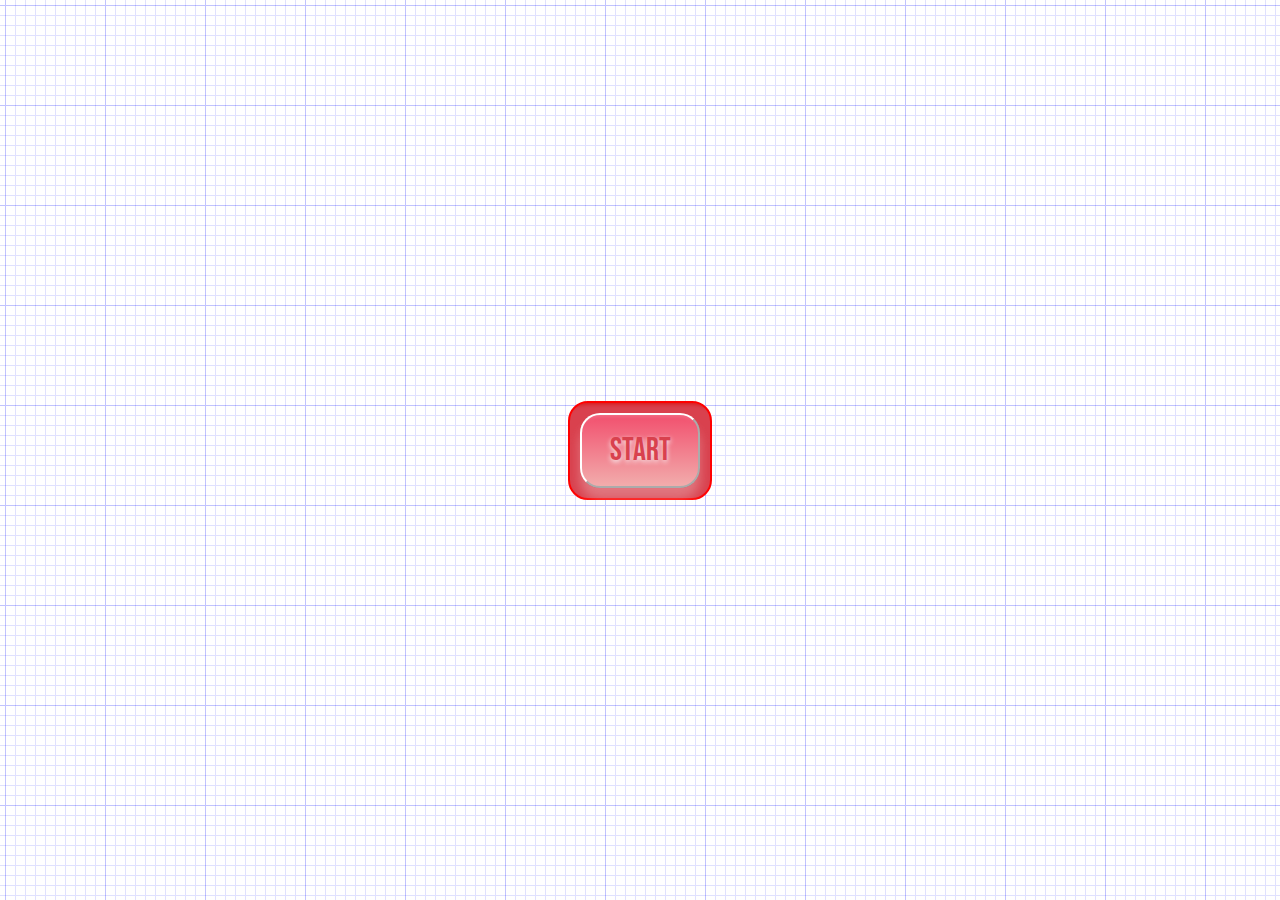
<file: index.html>
<html lang="en">
<head>
    <meta charset="UTF-8">
    <meta name="viewport" content="width=device-width, initial-scale=1.0">
    <link rel="stylesheet" href="style.css">
    <title>PicinPic</title>
</head>
<body>
<!-- video -->
<video id="video" controls height="360" width="640" hidden></video>
<!-- button -->
<div class="button-container">
    <button id="button">START</button>
</div>

<!-- script -->
    <script src="script.js"></script>
</body>
</html>
</file>
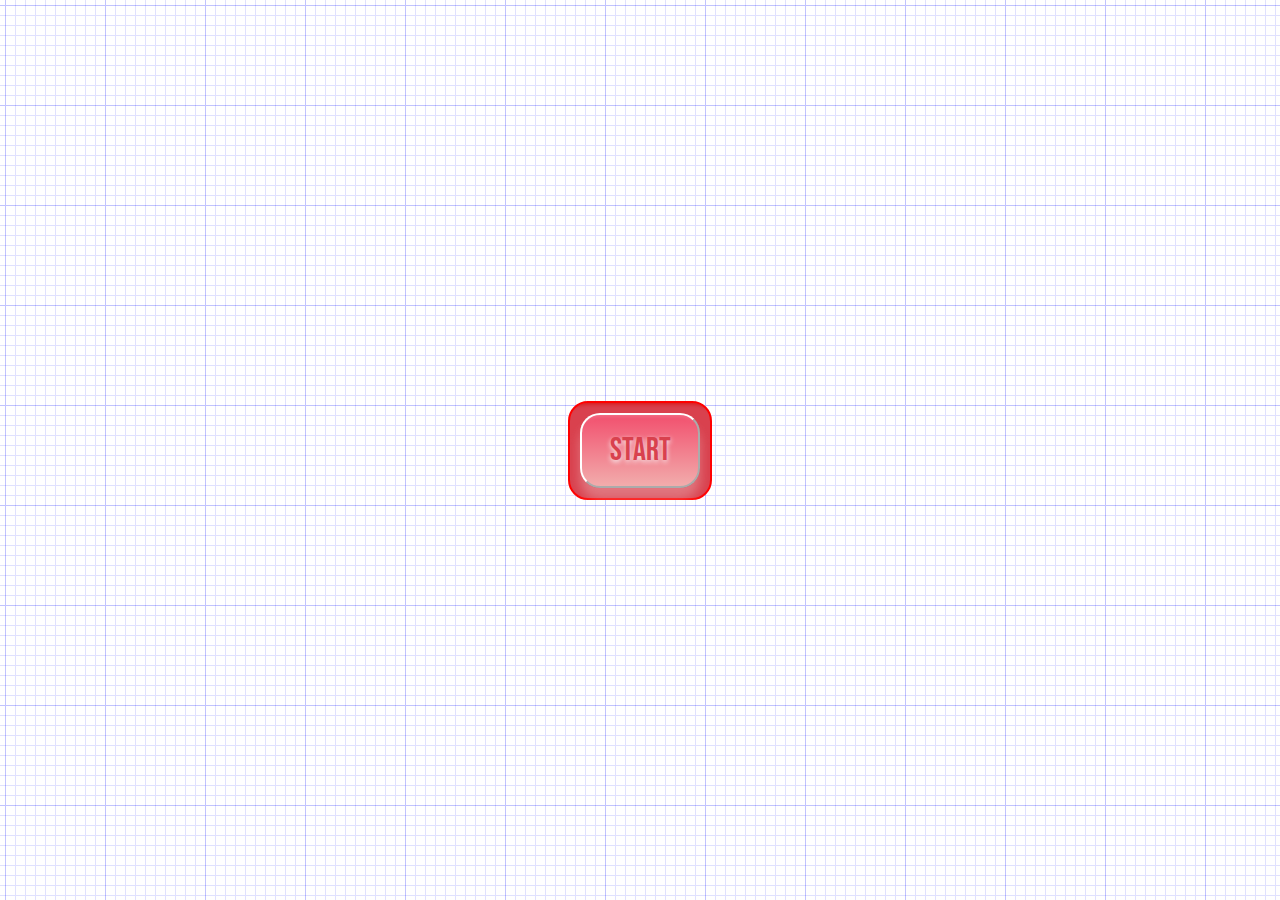
<file: index2.html>
<html lang="en">
<head>
    <meta charset="UTF-8">
    <meta name="viewport" content="width=device-width, initial-scale=1.0">
    <link rel="stylesheet" href="style2.css">
    <title>Document</title>
</head>
<body>
<!-- video -->
<video id="video" controls height="360" width="640" hidden></video>
<!-- button -->
<div class="button-container">
    <button id="button">START</button>
</div>

<!-- script -->
    <script src="script2.js"></script>
</body>
</html>
</file>
<file: style.css>
@import url('https://fonts.googleapis.com/css2?family=Bebas+Neue&display=swap');


html{
    box-sizing: border-box;
}

body{
    margin: 0;
    height: 100vh;
    
    display: flex;
    justify-content: center;
    align-items: center;
    background-color: #ffffff;
    background-image: url("data:image/svg+xml,%3Csvg xmlns='http://www.w3.org/2000/svg' width='100' height='100' viewBox='0 0 100 100'%3E%3Cg fill-rule='evenodd'%3E%3Cg fill='%23080ffb' fill-opacity='0.25'%3E%3Cpath opacity='.5' d='M96 [base64] 0v-9h-9v9h9zm-10 0v-9h-9v9h9zm-10 0v-9h-9v9h9zm-10 0v-9h-9v9h9zm-10 0v-9h-9v9h9zm-10 0v-9h-9v9h9zm-10 0v-9h-9v9h9zm-10 0v-9h-9v9h9zm-9-10h9v-9h-9v9zm10 0h9v-9h-9v9zm10 0h9v-9h-9v9zm10 0h9v-9h-9v9zm10 0h9v-9h-9v9zm10 0h9v-9h-9v9zm10 0h9v-9h-9v9zm10 0h9v-9h-9v9zm9-10v-9h-9v9h9zm-10 0v-9h-9v9h9zm-10 0v-9h-9v9h9zm-10 0v-9h-9v9h9zm-10 0v-9h-9v9h9zm-10 0v-9h-9v9h9zm-10 0v-9h-9v9h9zm-10 0v-9h-9v9h9zm-9-10h9v-9h-9v9zm10 0h9v-9h-9v9zm10 0h9v-9h-9v9zm10 0h9v-9h-9v9zm10 0h9v-9h-9v9zm10 0h9v-9h-9v9zm10 0h9v-9h-9v9zm10 0h9v-9h-9v9zm9-10v-9h-9v9h9zm-10 0v-9h-9v9h9zm-10 0v-9h-9v9h9zm-10 0v-9h-9v9h9zm-10 0v-9h-9v9h9zm-10 0v-9h-9v9h9zm-10 0v-9h-9v9h9zm-10 0v-9h-9v9h9zm-9-10h9v-9h-9v9zm10 0h9v-9h-9v9zm10 0h9v-9h-9v9zm10 0h9v-9h-9v9zm10 0h9v-9h-9v9zm10 0h9v-9h-9v9zm10 0h9v-9h-9v9zm10 0h9v-9h-9v9zm9-10v-9h-9v9h9zm-10 0v-9h-9v9h9zm-10 0v-9h-9v9h9zm-10 0v-9h-9v9h9zm-10 0v-9h-9v9h9zm-10 0v-9h-9v9h9zm-10 0v-9h-9v9h9zm-10 0v-9h-9v9h9zm-9-10h9v-9h-9v9zm10 0h9v-9h-9v9zm10 0h9v-9h-9v9zm10 0h9v-9h-9v9zm10 0h9v-9h-9v9zm10 0h9v-9h-9v9zm10 0h9v-9h-9v9zm10 0h9v-9h-9v9z'/%3E%3Cpath d='M6 5V0H5v5H0v1h5v94h1V6h94V5H6z'/%3E%3C/g%3E%3C/g%3E%3C/svg%3E");
}

.button-container{ 
    border: 2px solid red;
    padding: 10px;
    border-radius: 20px;
    box-shadow: inset 0 20px 4px -19px #D91414;
    background-color: #D9414E;
}

button {
    cursor: pointer;
    outline: none;
    width: 120px;
    height: 75px;
    font-family: 'Bebas Neue', cursive;
    font-size: 2rem;
    color: #D9414E;
    text-shadow: 0 2px 5px whitesmoke;
    background: linear-gradient(to top,#F2ACAC, #F2506E);
    border-color: white ;
    border-radius: 20px;
    box-shadow:inset 0 20px 4px -19px rgba(242, 179, 191, 0.4) ,0 12px 12px 0 rgba(242, 242, 242, 0.3) ;

}

button:hover {
    background: linear-gradient(to bottom,#F2ACAC, #F2506E);
}
button:active {
    transform: translateY(3px);
    box-shadow: none;
}
</file>
<file: style2.css>
@import url('https://fonts.googleapis.com/css2?family=Bebas+Neue&display=swap');


html{
    box-sizing: border-box;
}

body{
    margin: 0;
    height: 100vh;
    
    display: flex;
    justify-content: center;
    align-items: center;
    background-color: #ffffff;
    background-image: url("data:image/svg+xml,%3Csvg xmlns='http://www.w3.org/2000/svg' width='100' height='100' viewBox='0 0 100 100'%3E%3Cg fill-rule='evenodd'%3E%3Cg fill='%23080ffb' fill-opacity='0.25'%3E%3Cpath opacity='.5' d='M96 [base64] 0v-9h-9v9h9zm-10 0v-9h-9v9h9zm-10 0v-9h-9v9h9zm-10 0v-9h-9v9h9zm-10 0v-9h-9v9h9zm-10 0v-9h-9v9h9zm-10 0v-9h-9v9h9zm-10 0v-9h-9v9h9zm-9-10h9v-9h-9v9zm10 0h9v-9h-9v9zm10 0h9v-9h-9v9zm10 0h9v-9h-9v9zm10 0h9v-9h-9v9zm10 0h9v-9h-9v9zm10 0h9v-9h-9v9zm10 0h9v-9h-9v9zm9-10v-9h-9v9h9zm-10 0v-9h-9v9h9zm-10 0v-9h-9v9h9zm-10 0v-9h-9v9h9zm-10 0v-9h-9v9h9zm-10 0v-9h-9v9h9zm-10 0v-9h-9v9h9zm-10 0v-9h-9v9h9zm-9-10h9v-9h-9v9zm10 0h9v-9h-9v9zm10 0h9v-9h-9v9zm10 0h9v-9h-9v9zm10 0h9v-9h-9v9zm10 0h9v-9h-9v9zm10 0h9v-9h-9v9zm10 0h9v-9h-9v9zm9-10v-9h-9v9h9zm-10 0v-9h-9v9h9zm-10 0v-9h-9v9h9zm-10 0v-9h-9v9h9zm-10 0v-9h-9v9h9zm-10 0v-9h-9v9h9zm-10 0v-9h-9v9h9zm-10 0v-9h-9v9h9zm-9-10h9v-9h-9v9zm10 0h9v-9h-9v9zm10 0h9v-9h-9v9zm10 0h9v-9h-9v9zm10 0h9v-9h-9v9zm10 0h9v-9h-9v9zm10 0h9v-9h-9v9zm10 0h9v-9h-9v9zm9-10v-9h-9v9h9zm-10 0v-9h-9v9h9zm-10 0v-9h-9v9h9zm-10 0v-9h-9v9h9zm-10 0v-9h-9v9h9zm-10 0v-9h-9v9h9zm-10 0v-9h-9v9h9zm-10 0v-9h-9v9h9zm-9-10h9v-9h-9v9zm10 0h9v-9h-9v9zm10 0h9v-9h-9v9zm10 0h9v-9h-9v9zm10 0h9v-9h-9v9zm10 0h9v-9h-9v9zm10 0h9v-9h-9v9zm10 0h9v-9h-9v9z'/%3E%3Cpath d='M6 5V0H5v5H0v1h5v94h1V6h94V5H6z'/%3E%3C/g%3E%3C/g%3E%3C/svg%3E");
}

.button-container{ 
    border: 2px solid red;
    padding: 10px;
    border-radius: 20px;
    box-shadow: inset 0 20px 4px -19px #D91414;
    background-color: #D9414E;
}

button {
    cursor: pointer;
    outline: none;
    width: 120px;
    height: 75px;
    font-family: 'Bebas Neue', cursive;
    font-size: 2rem;
    color: #D9414E;
    text-shadow: 0 2px 5px whitesmoke;
    background: linear-gradient(to top,#F2ACAC, #F2506E);
    border-color: white ;
    border-radius: 20px;
    box-shadow:inset 0 20px 4px -19px rgba(242, 179, 191, 0.4) ,0 12px 12px 0 rgba(242, 242, 242, 0.3) ;

}

button:hover {
    background: linear-gradient(to bottom,#F2ACAC, #F2506E);
}
button:active {
    transform: translateY(3px);
    box-shadow: none;
}
</file>
